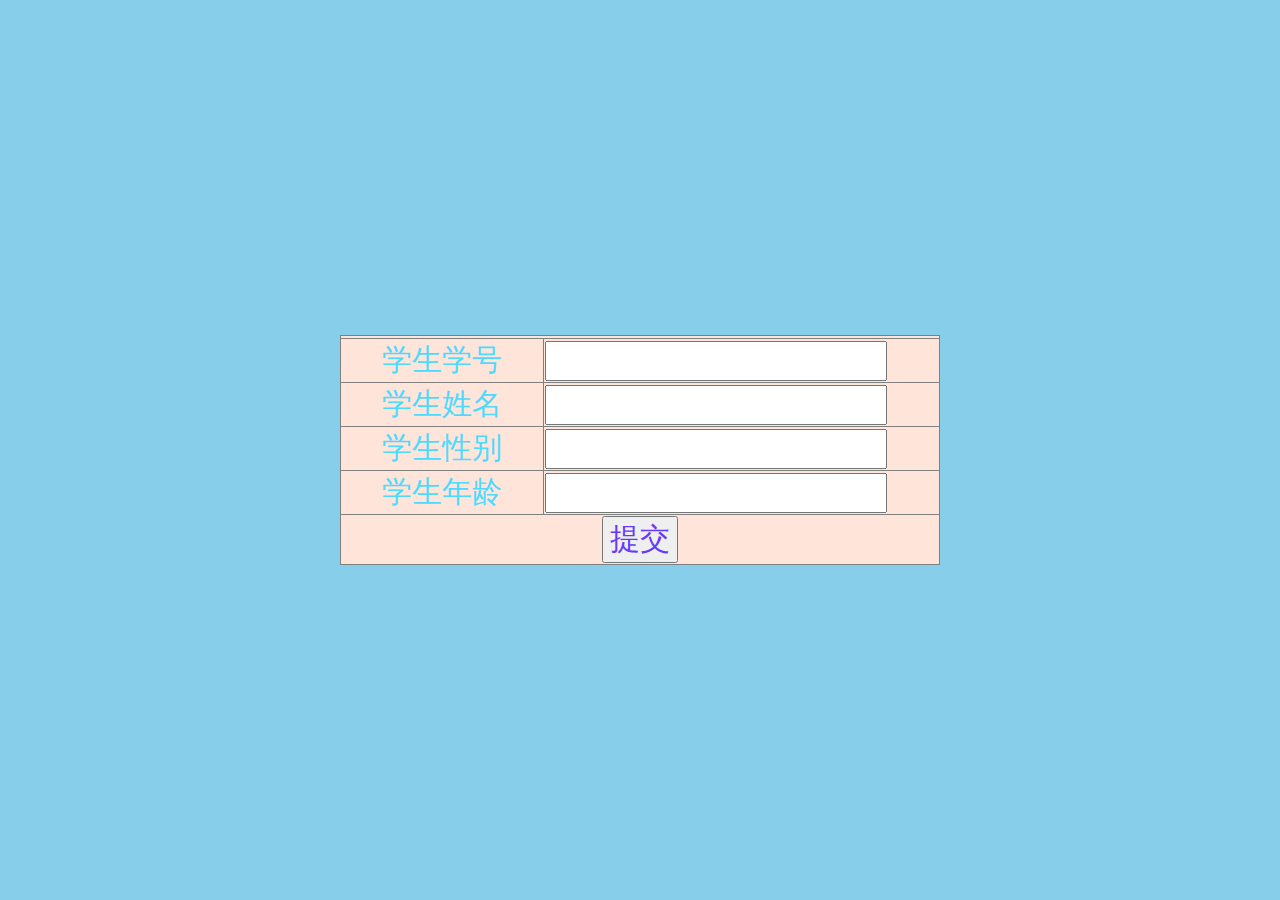
<file: target/classes/static/save.html>
<!DOCTYPE html>

<!--
Project name(项目名称)：antiSamy_demo
  File name(文件名): save
  Authors(作者）: mao
  Author QQ：1296193245
  GitHub：https://github.com/maomao124/
  Date(创建日期)： 2022/10/29
  Time(创建时间)： 20:23
  Description(描述)： 无
-->

<html lang="en">
<head>
    <meta charset="UTF-8">
    <title>Title</title>
    <link rel="stylesheet" href="css/form.css">
    <script src="js/axios.js"></script>
    <script src="js/vue.js"></script>
    <style>
        body {
            background-color: skyblue;
        }
    </style>
</head>
<body>

<div id="app">


    <div class="form_position">
        <div class="animated bounceInDown">
            <div class="form">
                <form action="" method="post">
                    <table border="1">
                        <tr>
                            <td colspan="2" align="center">
                            </td>
                        </tr>
                        <tr>
                            <td class="prompt">学生学号</td>
                            <td>
                                <label>
                                    <input v-model="student.id" class="input" type="number" name="id">
                                </label>
                            </td>
                        </tr>
                        <tr>
                            <td class="prompt">学生姓名</td>
                            <td>
                                <label>
                                    <input v-model="student.name" class="input" type="text" name="name">
                                </label>
                            </td>
                        </tr>
                        <tr>
                            <td class="prompt">学生性别</td>
                            <td>
                                <label>
                                    <input v-model="student.sex" class="input" type="text" name="sex">
                                </label>
                            </td>
                        </tr>
                        <tr>
                            <td class="prompt">学生年龄</td>
                            <td>
                                <label>
                                    <input v-model="student.age" class="input" type="number" name="age">
                                </label>
                            </td>
                        </tr>
                        <tr>
                            <td colspan="2" align="center">
                                <input @click="f()" class="submit" type="button" value="提交"/>
                            </td>
                        </tr>
                    </table>
                </form>
            </div>
        </div>
    </div>

</div>

<!--<script>alert("xss攻击")</script>-->
<!--<h1>xss攻击</h1>-->

<script>

    var app = new Vue(
        {
            el: "#app",
            data: {
                student: {
                    id: null,
                    name: null,
                    sex: null,
                    age: null,
                }
            },
            methods: {
                f: function ()
                {
                    console.log("提交")
                    console.log(this.student)
                    var that = this;
                    //axios发起ajax请求
                    axios({
                        //请求的方式：
                        method: "post",
                        //请求的url:
                        url: "/student",
                        //url参数：
                        params:
                            {},
                        //头信息：
                        headers:
                            {},
                        //请求体参数：
                        data:
                            {
                                id: that.student.id,
                                name: that.student.name,
                                sex: that.student.sex,
                                age: that.student.age,
                            },
                    }).then(response =>
                    {
                        console.log(response);
                        if (response.data === true)
                        {
                            alert("请求成功")
                        }
                        else
                        {
                            alert("失败")
                        }

                    }).catch(error =>
                    {
                        //console.log(error);
                        alert("网络异常！");
                    })
                }
            }
        }
    )

</script>

</body>
</html>
</file>
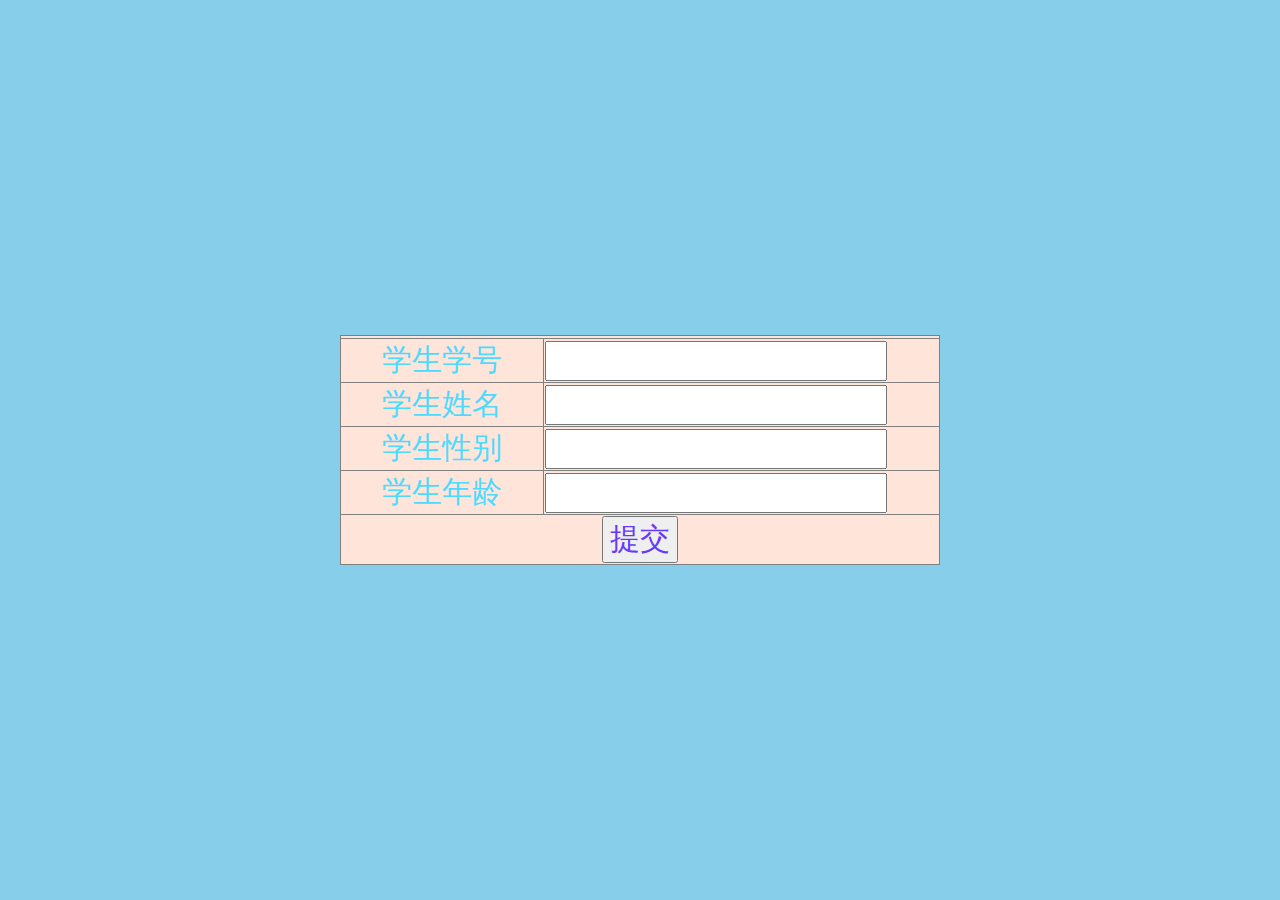
<file: target/classes/static/save2.html>
<!DOCTYPE html>

<!--
Project name(项目名称)：antiSamy_demo
  File name(文件名): save
  Authors(作者）: mao
  Author QQ：1296193245
  GitHub：https://github.com/maomao124/
  Date(创建日期)： 2022/10/29
  Time(创建时间)： 20:23
  Description(描述)： 无
-->

<html lang="en">
<head>
    <meta charset="UTF-8">
    <title>Title</title>
    <link rel="stylesheet" href="css/form.css">
    <script src="js/axios.js"></script>
    <script src="js/vue.js"></script>
    <style>
        body {
            background-color: skyblue;
        }
    </style>
</head>
<body>

<div id="app">


    <div class="form_position">
        <div class="animated bounceInDown">
            <div class="form">
                <form action="/student/sync" method="post">
                    <table border="1">
                        <tr>
                            <td colspan="2" align="center">
                            </td>
                        </tr>
                        <tr>
                            <td class="prompt">学生学号</td>
                            <td>
                                <label>
                                    <input v-model="student.id" class="input" type="number" name="id">
                                </label>
                            </td>
                        </tr>
                        <tr>
                            <td class="prompt">学生姓名</td>
                            <td>
                                <label>
                                    <input v-model="student.name" class="input" type="text" name="name">
                                </label>
                            </td>
                        </tr>
                        <tr>
                            <td class="prompt">学生性别</td>
                            <td>
                                <label>
                                    <input v-model="student.sex" class="input" type="text" name="sex">
                                </label>
                            </td>
                        </tr>
                        <tr>
                            <td class="prompt">学生年龄</td>
                            <td>
                                <label>
                                    <input v-model="student.age" class="input" type="number" name="age">
                                </label>
                            </td>
                        </tr>
                        <tr>
                            <td colspan="2" align="center">
                                <input @click="f()" class="submit" type="submit" value="提交"/>
                            </td>
                        </tr>
                    </table>
                </form>
            </div>
        </div>
    </div>

</div>

<!--<script>alert("xss攻击")</script>-->
<!--<h1>xss攻击</h1>-->

<script>

    // var app = new Vue(
    //     {
    //         el: "#app",
    //         data: {
    //             student: {
    //                 id: null,
    //                 name: null,
    //                 sex: null,
    //                 age: null,
    //             }
    //         },
    //         methods: {
    //             f: function ()
    //             {
    //                 console.log("提交")
    //                 console.log(this.student)
    //                 var that = this;
    //                 //axios发起ajax请求
    //                 axios({
    //                     //请求的方式：
    //                     method: "post",
    //                     //请求的url:
    //                     url: "/student",
    //                     //url参数：
    //                     params:
    //                         {},
    //                     //头信息：
    //                     headers:
    //                         {},
    //                     //请求体参数：
    //                     data:
    //                         {
    //                             id: that.student.id,
    //                             name: that.student.name,
    //                             sex: that.student.sex,
    //                             age: that.student.age,
    //                         },
    //                 }).then(response =>
    //                 {
    //                     console.log(response);
    //                     if (response.data === true)
    //                     {
    //                         alert("请求成功")
    //                     }
    //                     else
    //                     {
    //                         alert("失败")
    //                     }
    //
    //                 }).catch(error =>
    //                 {
    //                     //console.log(error);
    //                     alert("网络异常！");
    //                 })
    //             }
    //         }
    //     }
    // )

</script>

</body>
</html>
</file>
<file: target/classes/static/css/form.css>
/*
  Project name(项目名称)：antiSamy_demo 
  File name(文件名): form
  Author(作者）: mao
  Author QQ：1296193245
  GitHub：https://github.com/maomao124/
  Date(创建日期)： 2022/10/29 
  Time(创建时间)： 20:54
  Version(版本): 1.0
  Description(描述)： 无
 */


/*表单位置*/
div.form_position {
    position: absolute;
    top: 50%;
    left: 50%;
    transform: translate(-50%, -50%);
}

/*表单的边框*/
div.form {
    border: 10px skyblue dotted;
}


/*表*/
table {
    width: 600px;
    border-collapse: collapse;
    color: #4edaff;
    background-color: #ffe4da;
    transition: all 1s linear 0s;
}

table:hover {
    background-color: #b4ffab;
    /*width: 800px;*/
    /*transition: all 1s linear 0s;*/
}


/*设置字体*/
td, input, input.input {
    font-size: 30px;
}

input {
    /*font-size: 24px;*/
    /*width: 90%;*/
    color: coral;
}

input.input {
    width: 85%;
    color: coral;
    transition: all 0.5s linear 0s;
}

input.input:hover {
    width: 98%;
    transition: all 0.5s linear 0s;
    background-color: #fcffee;
}


/*设置提示*/
.prompt {
    text-align: center;
    width: 200px;
    transition: all 1s linear 0.2s;
}

.prompt:hover {
    transition: all 1s linear 0.2s;
    color: #ff2e2f;
}

/*提交按钮*/
input.submit {
    color: #6739ff;
}

input.submit:hover {

}

/*最上面的字*/
div.text {
    border: 10px violet dotted;
    text-align: center;
    font-size: 32px;
    color: tomato;
    background: bisque;
}

/*最上面的字的位置*/
div.text_position {
    position: absolute;
    top: 2%;
    left: 50%;
    transform: translate(-50%, 0%);
}
</file>
